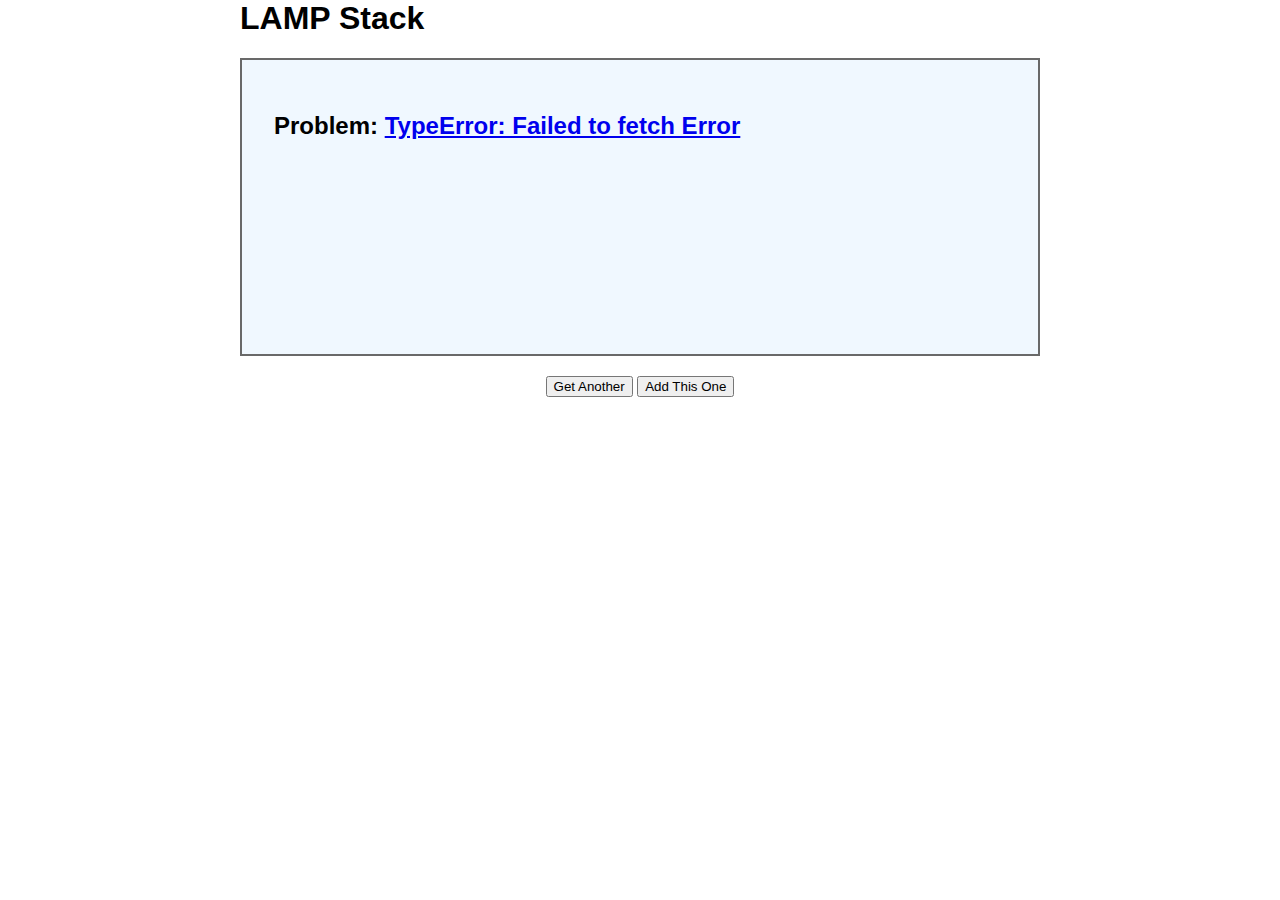
<file: lamp/index.html>
<html lang="en">

<head>
    <meta charset="UTF-8">
    <meta http-equiv="X-UA-Compatible" content="IE=edge">
    <meta name="viewport" content="width=device-width, initial-scale=1.0">
    <link rel="stylesheet" href="css/main.css">
    <title>LAMP</title>
</head>

<body>
    <h1>LAMP Stack</h1>

<form action="php/add.php" method="get"  style="display:inline;">  
    <div id="apiData">
        <!-- random user data goes here -->
    </div>

    <div id="btns">
        <button type="button" id="getBtn" class="btn">Get Another</button>
        <input type="submit" id="addBtn" class="btn" value="Add This One"></button>
    </div>
</form>

    <script src="js/app.js"></script>
</body>

</html>
</file>
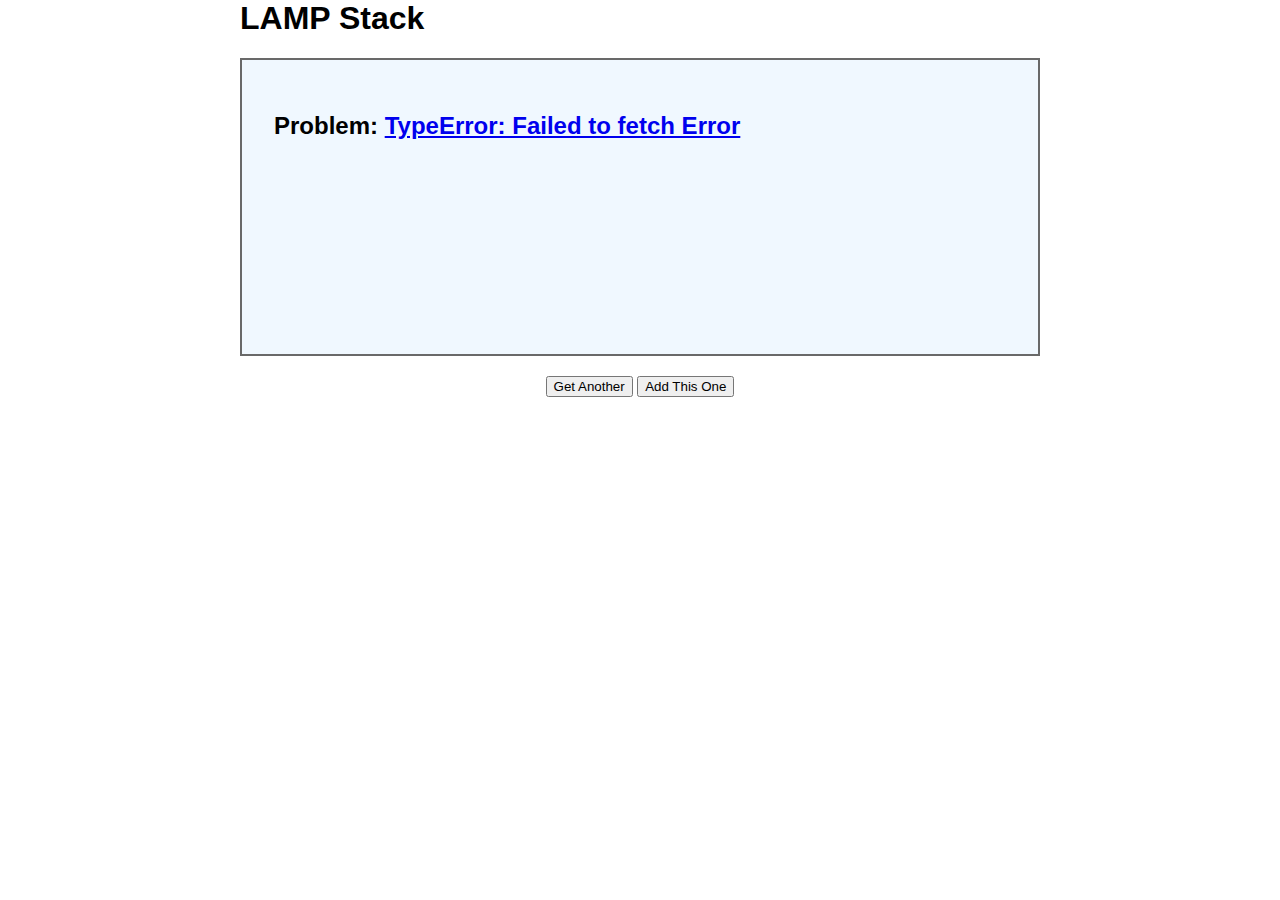
<file: lamp2/index.html>
<html lang="en">

<head>
    <meta charset="UTF-8">
    <meta http-equiv="X-UA-Compatible" content="IE=edge">
    <meta name="viewport" content="width=device-width, initial-scale=1, shrink-to-fit=no">
    <link rel="stylesheet" href="css/main.css">
    <title>LAMP</title>
</head>

<body>
    <h1>LAMP Stack</h1>

<form action="php/add.php" method="get"  style="display:inline;">  
    <div id="apiData">
        <!-- random user data goes here -->
    </div>

    <div id="btns">
        <button type="button" id="getBtn" class="btn">Get Another</button>
        <input type="submit" id="addBtn" class="btn" value="Add This One"></button>
    </div>
</form>

    <script src="js/app.js"></script>

</body>
</html>
</file>
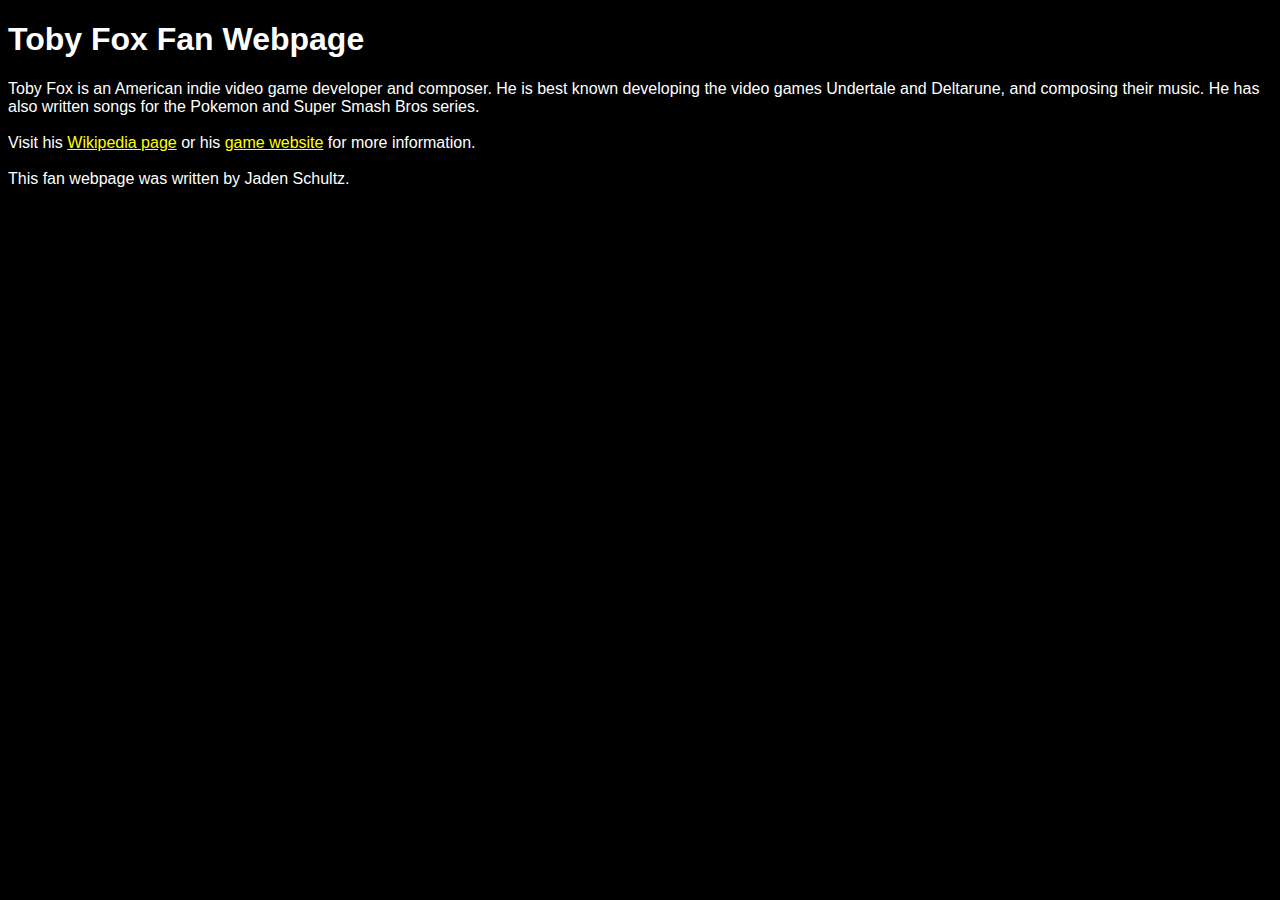
<file: favoriteband.html>
<!DOCTYPE html>
<html lang="en">
<head>
    <meta charset="UTF-8">
    <meta http-equiv="X-UA-Compatible" content="IE=edge">
    <meta name="viewport" content="width=device-width, initial-scale=1.0">
    <title>Toby Fox Fan Page</title>
    <link rel="stylesheet" href="bandstyle.css">
</head>

<body>
    <header>
        <h1>Toby Fox Fan Webpage</h1>
    </header>

    <p>Toby Fox is an American indie video game developer and composer. He is best known developing the video games Undertale and Deltarune, and composing their music. He has also written songs for the Pokemon and Super Smash Bros series.</p>
    <br>
    <br>
    <p>Visit his <a href="https://en.wikipedia.org/wiki/Toby_Fox">Wikipedia page</a></p> or his <a href="https://undertale.com/">game website</a></p> for more information.</p>
    <br>
    <br>
    <footer>This fan webpage was written by Jaden Schultz.</footer>

</body>
</html>
</file>
<file: lamp/css/main.css>
body{
    font-family: Arial, Helvetica, sans-serif;
    max-width: 800px;
    min-width: 280px;
    margin: auto;
}
#btns {
    text-align: center;
}

#apiData {
    border: 2px solid dimgray;
    background-color:aliceblue;
    padding: 2em;
    margin: 20px auto;
    height: 230px;
    display: flex;
    flex-direction: column;
}

img.user {
    border: 10px solid dimgray;
    background-color: dimgrey;
    border-radius: 40%;
    width: 128px;
    height: 128px;
    display: block;
    margin: auto;
}

h2.user{
    color:dimgray;
    text-align: center;
    margin: 5px;
}

p.user{
    text-align: center;
    opacity: 0.5;
    margin-bottom: 10px;
}

/* @media screen and (max-width: 800px) {
    body{
        width: 90%;
    }
    .btn{
        margin: 1em;
        width: 51%;
        border-radius: 10px;
        padding: 2em;
    }
} */
</file>
<file: lamp2/css/main.css>
body{
    font-family: Arial, Helvetica, sans-serif;
    max-width: 800px;
    min-width: 280px;
    margin: auto;
}
#btns {
    text-align: center;
}

#apiData {
    border: 2px solid dimgray;
    background-color:aliceblue;
    padding: 2em;
    margin: 20px auto;
    height: 230px;
    display: flex;
    flex-direction: column;
}

img.user {
    border: 10px solid dimgray;
    background-color: dimgrey;
    border-radius: 40%;
    width: 128px;
    height: 128px;
    display: block;
    margin: auto;
}

h2.user{
    color:dimgray;
    text-align: center;
    margin: 5px;
}

p.user{
    text-align: center;
    opacity: 0.5;
    margin-bottom: 10px;
}

/* @media screen and (max-width: 800px) {
    body{
        width: 90%;
    }
    .btn{
        margin: 1em;
        width: 51%;
        border-radius: 10px;
        padding: 2em;
    }
} */
</file>
<file: bandstyle.css>
body {
    font-family:'Gill Sans', 'Gill Sans MT', Calibri, 'Trebuchet MS', sans-serif;
    background-color: black;
    color: white;
}

p {
    display: inline;
}

a:link {
    color: yellow;
}

a:visited {
    color: plum;
}
</file>
